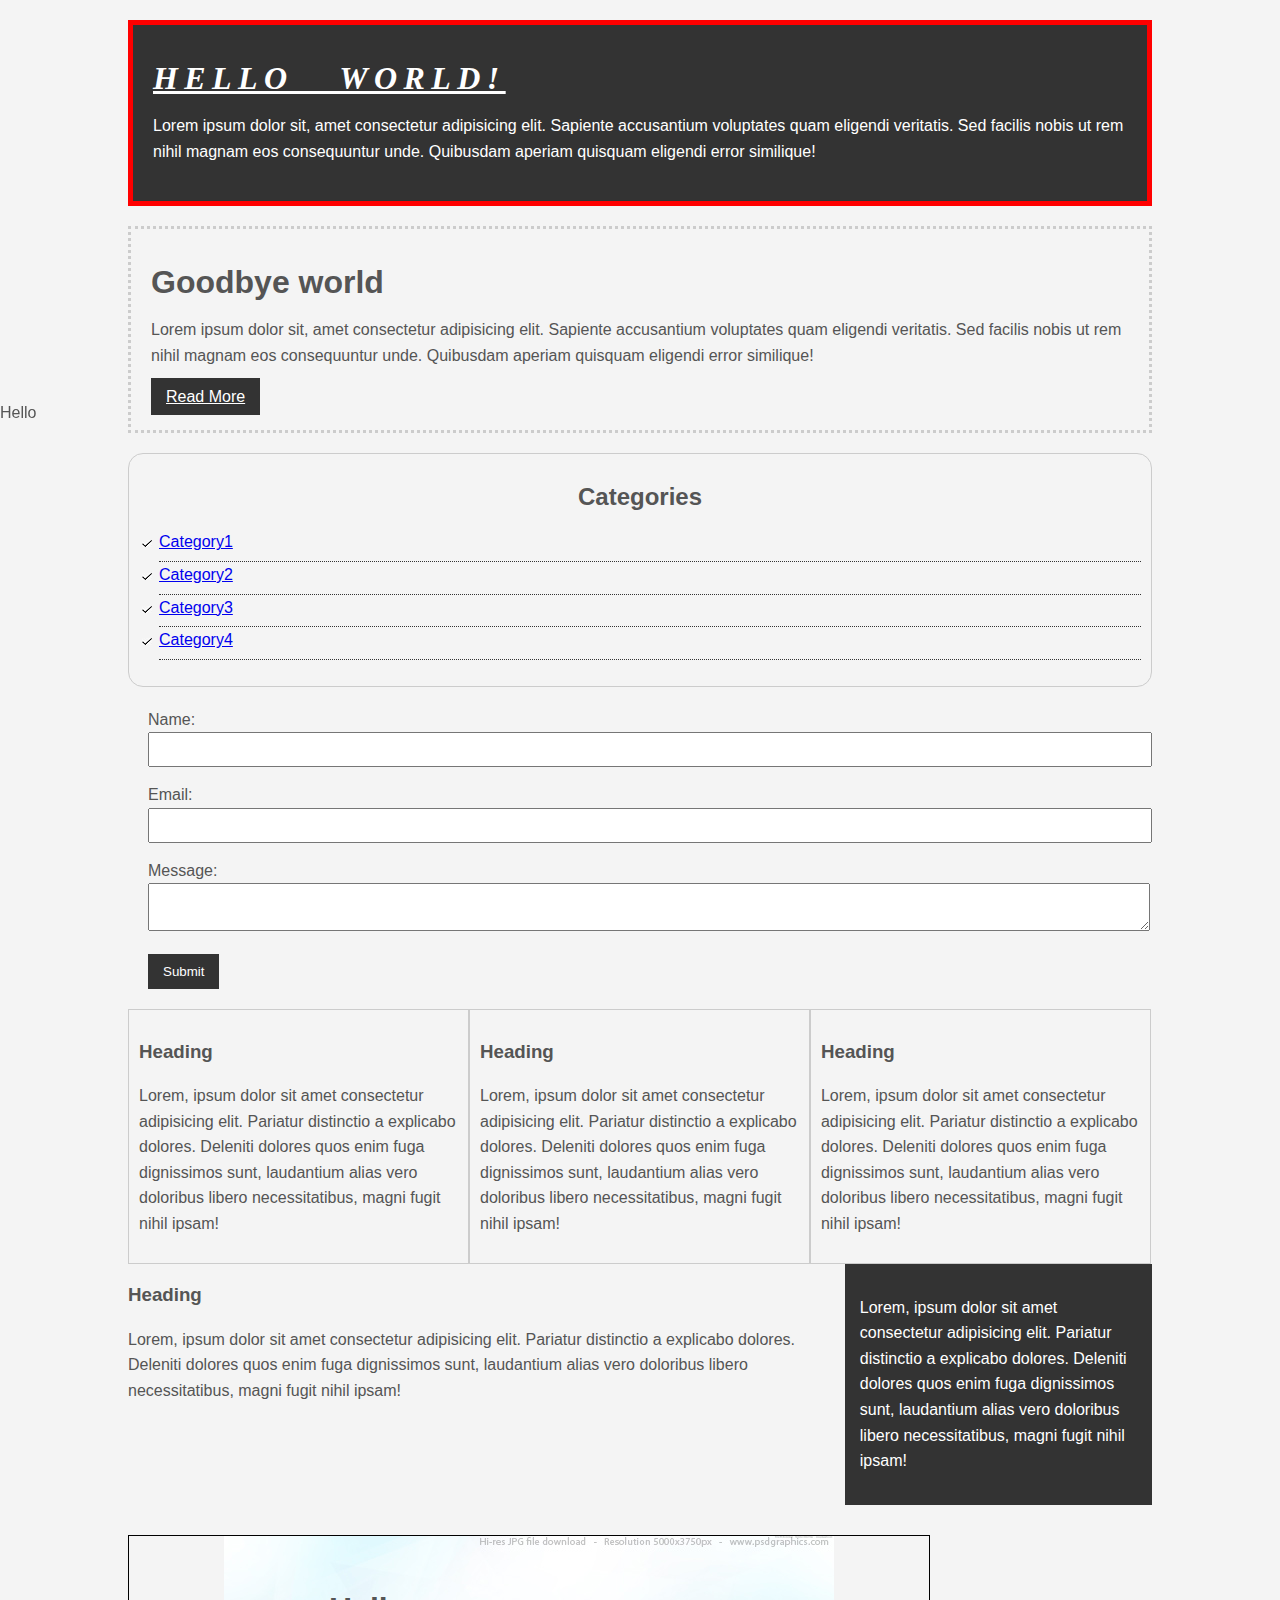
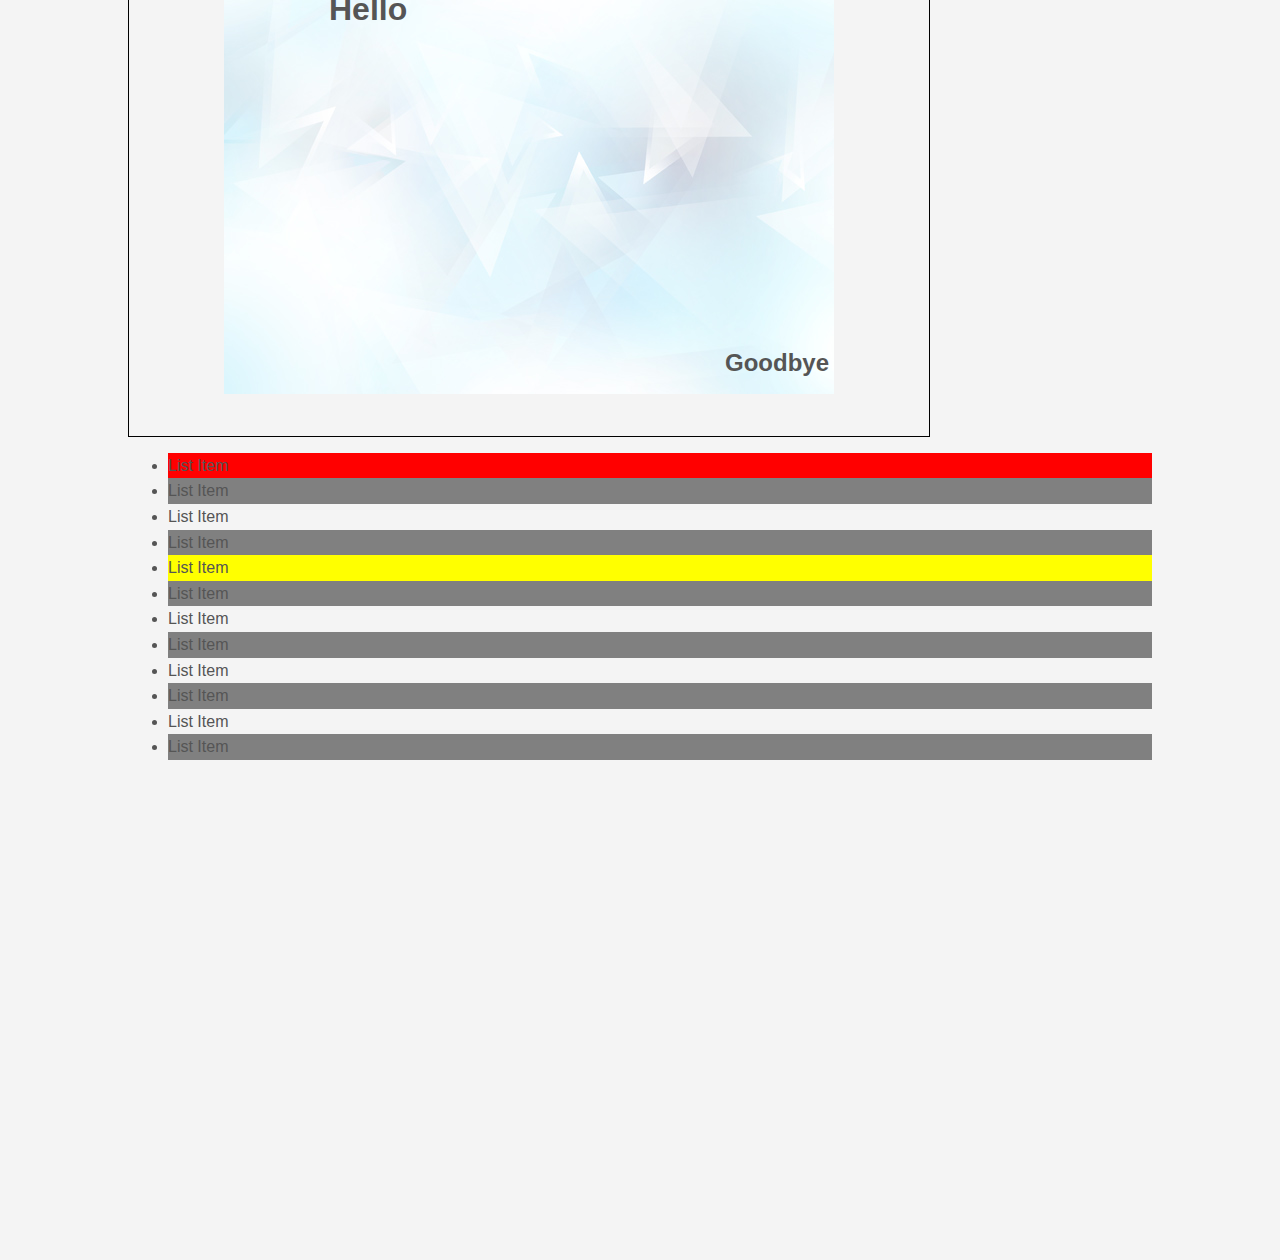
<file: csscheatsheet/index.html>
<!DOCTYPE html>
<html lang="en">
<head>
    <meta charset="UTF-8">
    <meta name="viewport" content="width=device-width, initial-scale=1.0">
    <meta http-equiv="X-UA-Compatible" content="ie=edge">
    <title>CSS Cheat Sheet</title>
    <link rel="stylesheet"type="text/css" href="css/style.css">
</head>
<body>
 <div class="container">
   <div class="box-1">
    <h1>Hello World!</h1>
    <p>Lorem ipsum dolor sit, amet consectetur adipisicing elit. Sapiente accusantium voluptates quam eligendi veritatis. Sed facilis nobis ut rem nihil magnam eos consequuntur unde. Quibusdam aperiam quisquam eligendi error similique!</p>
   </div>

   <div class="box-2">
        <h1>Goodbye world</h1>
        <p>Lorem ipsum dolor sit, amet consectetur adipisicing elit. Sapiente accusantium voluptates quam eligendi veritatis. Sed facilis nobis ut rem nihil magnam eos consequuntur unde. Quibusdam aperiam quisquam eligendi error similique!</p>
         <a class="button" href="">Read More</a>
    
    </div>
    <div class="categories">
            <h2>Categories</h2>
            <ul>
                <li><a href="#">Category1</a></li>
                <li><a href="#">Category2</a></li>
                <li><a href="#">Category3</a></li>
                <li><a href="#">Category4</a></li>
            </ul>
    </div>
    
    <form class="my-form">
      <div class="form-group">
          <label>Name: </label>
          <input type="text" name="name">
      </div>
      <div class="form-group">
            <label>Email: </label>
            <input type="text" name="email">
        </div>
        <div class="form-group">
                <label>Message: </label>
                <textarea name="message"></textarea>
            </div>
            <input class="button" type="submit" value="Submit" name="">
    </form>
     <div class="block">
         <h3>Heading</h3>
         <p>Lorem, ipsum dolor sit amet consectetur adipisicing elit. Pariatur distinctio a explicabo dolores. Deleniti dolores quos enim fuga dignissimos sunt, laudantium alias vero doloribus libero necessitatibus, magni fugit nihil ipsam!</p>
     </div> 
     <div class="block">
            <h3>Heading</h3>
            <p>Lorem, ipsum dolor sit amet consectetur adipisicing elit. Pariatur distinctio a explicabo dolores. Deleniti dolores quos enim fuga dignissimos sunt, laudantium alias vero doloribus libero necessitatibus, magni fugit nihil ipsam!</p>
        </div> 
        <div class="block">
                <h3>Heading</h3>
                <p>Lorem, ipsum dolor sit amet consectetur adipisicing elit. Pariatur distinctio a explicabo dolores. Deleniti dolores quos enim fuga dignissimos sunt, laudantium alias vero doloribus libero necessitatibus, magni fugit nihil ipsam!</p>
            </div> 
            <div class="clr"></div>
            <div id="main-block">
                    <h3>Heading</h3>
                    <p>Lorem, ipsum dolor sit amet consectetur adipisicing elit. Pariatur distinctio a explicabo dolores. Deleniti dolores quos enim fuga dignissimos sunt, laudantium alias vero doloribus libero necessitatibus, magni fugit nihil ipsam!</p>
            </div>
            <div id="sidebar">
                    <p>Lorem, ipsum dolor sit amet consectetur adipisicing elit. Pariatur distinctio a explicabo dolores. Deleniti dolores quos enim fuga dignissimos sunt, laudantium alias vero doloribus libero necessitatibus, magni fugit nihil ipsam!</p>
            </div>
            <div class="clr"></div>
            <div class="p-box">
                <h1>Hello</h1>
                <h2>Goodbye</h2>
            </div>
             <ul class="my-list">
                 <li>List Item</li>
                 <li>List Item</li>
                 <li>List Item</li>
                 <li>List Item</li>
                 <li>List Item</li>
                 <li>List Item</li>
                 <li>List Item</li>
                 <li>List Item</li>
                 <li>List Item</li>
                 <li>List Item</li>
                 <li>List Item</li>
                 <li>List Item</li>
             </ul>

 </div> <!--./container -->

 <a class="fix-me buttonhref="">Hello</a>
 <div style="margin-top: 500px;"></div>

</body>
</html>
</file>
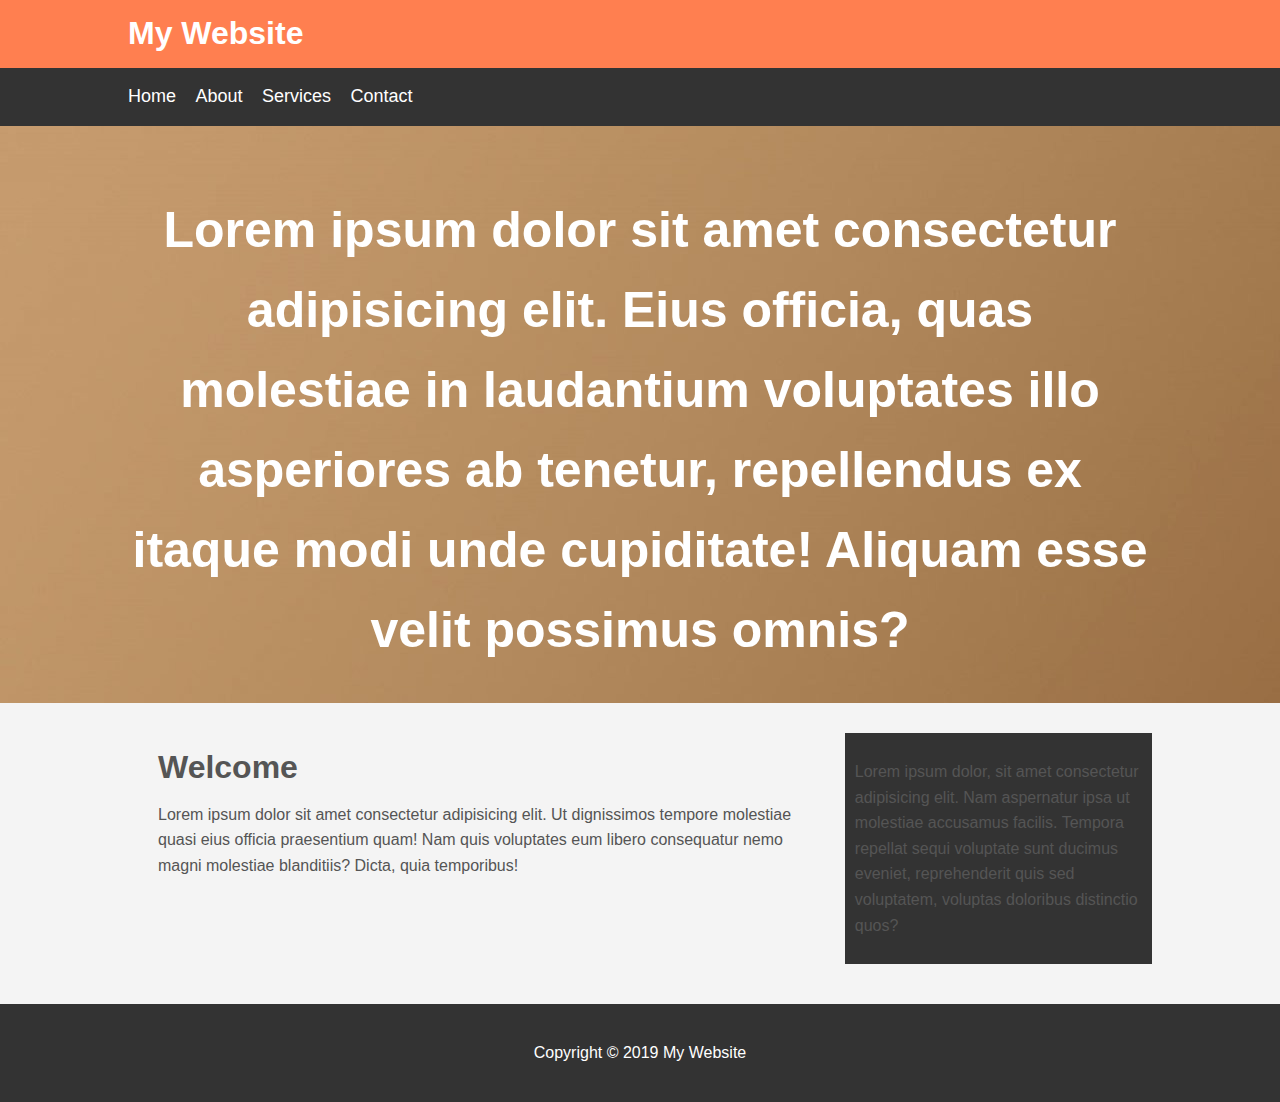
<file: mywebsite/index.html>
<!DOCTYPE html>
<html lang="en">
<head>
    <meta charset="UTF-8">
    <meta name="viewport" content="width=device-width, initial-scale=1.0">
    <meta http-equiv="X-UA-Compatible" content="ie=edge">
    <title>My Website</title>
    <link rel="stylesheet" type="text/css" href="css/style.css">
</head>
<body>
<header id="main-header">
    <div class="container">
    <h1>My Website</h1>
    </div>
</header> 
<nav id="navbar">
        <div class="container">
        <ul>
            <li><a href="#">Home</a></li>
            <li><a href="#">About</a></li>
            <li><a href="#">Services</a></li>
            <li><a href="#">Contact</a></li>
        </ul>
        </div>
    </nav>   
    
    <section id="showcase">
        <div class="container">
            <h1>Lorem ipsum dolor sit amet consectetur adipisicing elit. Eius officia, quas molestiae in laudantium voluptates illo asperiores ab tenetur, repellendus ex itaque modi unde cupiditate! Aliquam esse velit possimus omnis?</h1>
        </div>
    </section>
       <div class="container">
    <section id="main">
        <h1>Welcome</h1>
        <p>Lorem ipsum dolor sit amet consectetur adipisicing elit. Ut dignissimos tempore molestiae quasi eius officia praesentium quam! Nam quis voluptates eum libero consequatur nemo magni molestiae blanditiis? Dicta, quia temporibus!</p>

    </section>
       
    <aside id="sidebar">
           <p>Lorem ipsum dolor, sit amet consectetur adipisicing elit. Nam aspernatur ipsa ut molestiae accusamus facilis. Tempora repellat sequi voluptate sunt ducimus eveniet, reprehenderit quis sed voluptatem, voluptas doloribus distinctio quos?</p>
    </aside>
         </div>
      <footer id="main-footer">
          <p>Copyright &copy; 2019 My Website</p>
      </footer>

</body>
</html>
</file>
<file: csscheatsheet/css/style.css>
/*
*{
    margin: 0;
    padding: 0;
}
*/



body{
    background-color: #f4f4f4;
    color:#555555;

    font-family: Arial, Helvetica, sans-serif;
    font-size: 16px;
    font-weight: normal;
    line-height: 1.6em;
    margin: 0;
}

a:hover{
    color: red;
}

a:active{
    color: green;
}

a:visited{
   
}

.container{
    width: 80%;
    margin: auto;
}

.button{
    background-color: #333;
    color: #fff;
    padding: 10px 15px;
    border: none;
}
.button:hover{
    background: red;
    color: #fff;
}

.clr{
    clear: both;
}

.box-1{
    background-color: #333;
    color: #fff;

    border-right: 5px red solid;
    border-left:5px red solid;
    border-top:5px red solid;
    border-bottom:5px red solid;
    border-width: 3px;
    border-bottom-width:10px;
    border-top-style:dotted;

    border: 5px red solid;

    padding-top: 20px;
    padding-bottom: 20px;
    padding-right: 20px;
    padding-left: 20px;

    padding: 20px;

    margin-top: 20px;
    margin: 20px 0;
}
.box-1 h1{
    font-family: Tahoma;
    font-weight: 800;
    font-style: italic;
    text-decoration: underline;
    text-transform: uppercase;
    letter-spacing: 0.2em;
    word-spacing: 1em;
}

.box-2{
    border: 3px dotted #ccc;
    padding:20px;
    margin:20px 0;
}

.categories{
    border: 1px #ccc solid;
    padding: 10px;
    border-radius: 15px;
}

.categories h2{
    text-align: center;
}

.categories ul{
    padding: 0;
    padding-left:20px;
    list-style: square;
    list-style: none;
}

.categories li{
    padding-bottom: 6px;
    border-bottom:dotted 1px #333;
    list-style-image:url('../images/check.png');
}

.my-form{
    padding: 20px;
}

.my-form .form-group{
    padding-bottom: 15px;
}

.my-form label{
    display: block;
}

.my-form input[type="text"], .my-form textarea{
    padding: 8px;
    width: 100%
}

.block{
    float:left;
    width: 33.3%;
    border: 1px solid #ccc;
    padding: 10px;
    box-sizing: border-box;
}

#main-block{
    float: left;
    width: 70%;
}

#sidebar{
    float: right;
    width: 30%;
    background-color: #333;
    color: #fff;
    padding: 15px;
    box-sizing: border-box;
}

.p-box{
    width: 800px;
    height: 500px;
    border: 1px solid #000;
    margin-top: 30px;
    position: relative;
    background-image: url('../images/bgimage.jpg');
    background-repeat: no-repeat;
    background-position: 100px 200px;
    background-position: center top;
}

.p-box h1{
    position: absolute;
    top: 40px;
    left: 200px;
}

.p-box h2{
    position: absolute;
    bottom: 40px;
    right: 100px;
}

.fix-me{
    position: fixed;
    top: 400px;
}

.my-list li:first-child{
    background: red;
}

.my-list li:last-child{
    background: blue;
}

.my-list li:nth-child(5){
    background: yellow;
}

.my-list li:nth-child(even){
    background: grey;
}
</file>
<file: mywebsite/css/style.css>
body{
    background-color: #f4f4f4;
    color: #555;
    font-family: Arial, Helvetica, sans-serif;
    font-size: 16px;
    line-height: 1.6em;
    margin:0;
}

.container{
    width: 80%;
    margin: auto;
    overflow:hidden;
}

#main-header{
    background-color: coral;
    color:#fff;
}

#navbar{
    background-color: #333;
    color: #fff;
}

#navbar ul{
    padding: 0;
    list-style: none;
}

#navbar li{
    display: inline;
}

#navbar a{
    color:#fff;
    text-decoration: none;
    font-size: 18px;
    padding-right: 15px;
}

#showcase{
    background-image: url('../images/showcase.jpg');
    background-position: center-right;
    min-height: 300px;
    margin-bottom: 30px;
    text-align: center;
}

#showcase h1{
    color: #fff;
    font-size: 50px;
    line-height: 1.6em;
    padding-top: 30px;
}

#main{
    float: left;
    width: 70%;
    padding: 0 30px;
    box-sizing: border-box;
}

#sidebar{
    float: right;
    width: 30%;
    background:#333;
    padding:10px;
    box-sizing: border-box;
}

#main-footer{
    background: #333;
    color: #fff;
    text-align: center;
    padding: 20px;
    margin-top: 40px;
}

@media(max-width:600px){
    #main{
        width: 100%;
        float: none;
    }
    #sidebar{
        width: 100%;
        float: none;
    }
}
</file>
